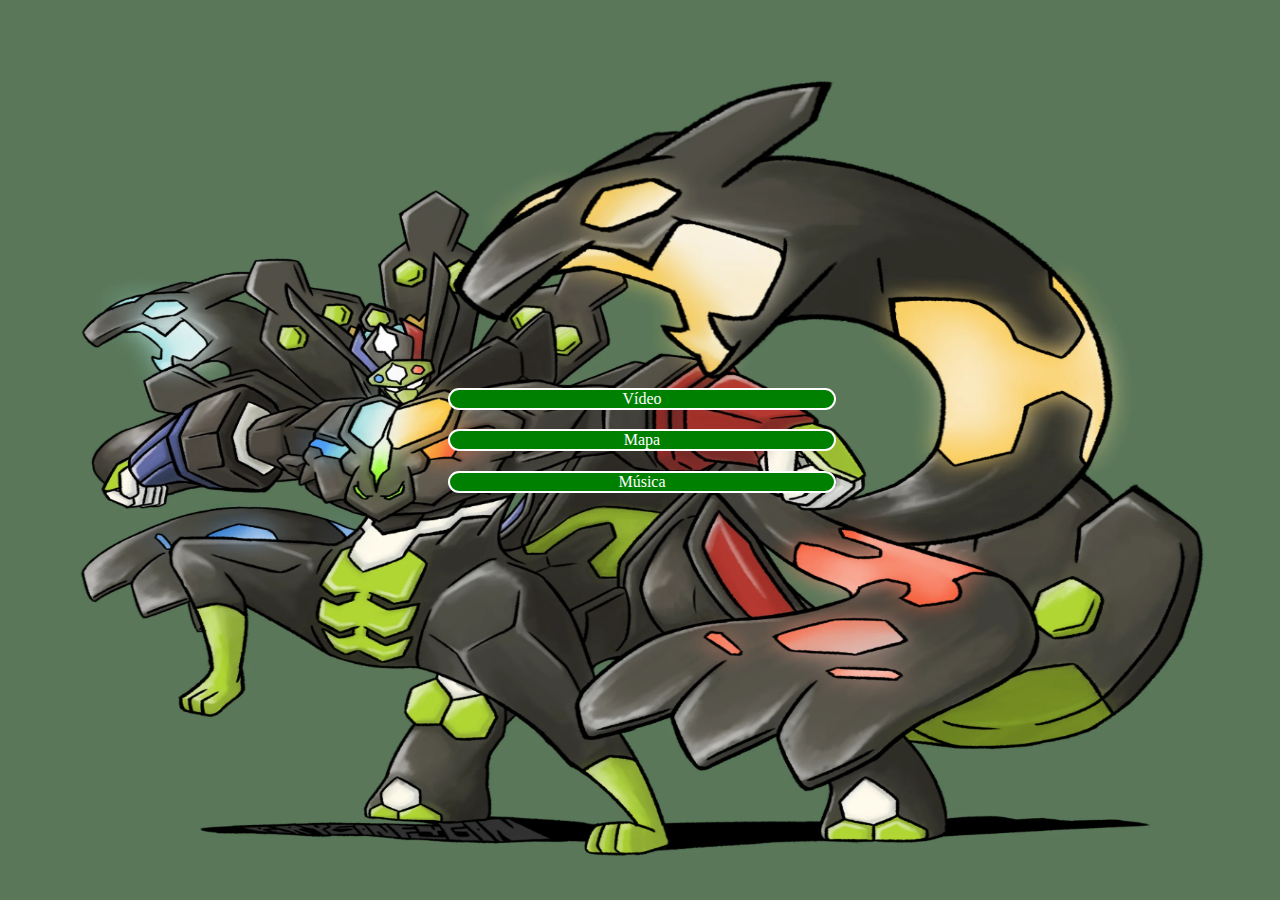
<file: index.html>
<!DOCTYPE html>
<html>
<head>
	<meta charset="utf-8">
	<meta name="viewport" content="width=device-width, initial-scale=1">
	<title>Aula 17_03</title>
	<meta name="author" content="Gustavo Ranchil">
	<meta name="keywords" content="Mapa,Vídeo,Música">
	<meta name="description" content="Uma página sobre Html e CSS">
	<link rel="icon" href="img/icone.jpg">
	<link rel="stylesheet" href="css/estilo.css">

	<meta property="og:title" content="Site criado na aula">
  <meta property="og:description" content="Uma pagina crida durante o curso">
  <meta property="og:imagem" content="img;fundo.webp">
  <meta property="og:url" content=" https://ranchil.github.io/Aula17_03/">
  <meta property="og:type" content="website">
</head>
<body>
  <section class="menu">
  <div>
  	<a href="video.html">Vídeo</a>
  </div>
  <div>
  	<a href="mapa.html">Mapa</a>
  </div>
  <div>
  	<a href="Musica.html">Música</a>
  </div>
  </section>
</body>
</html>
</file>
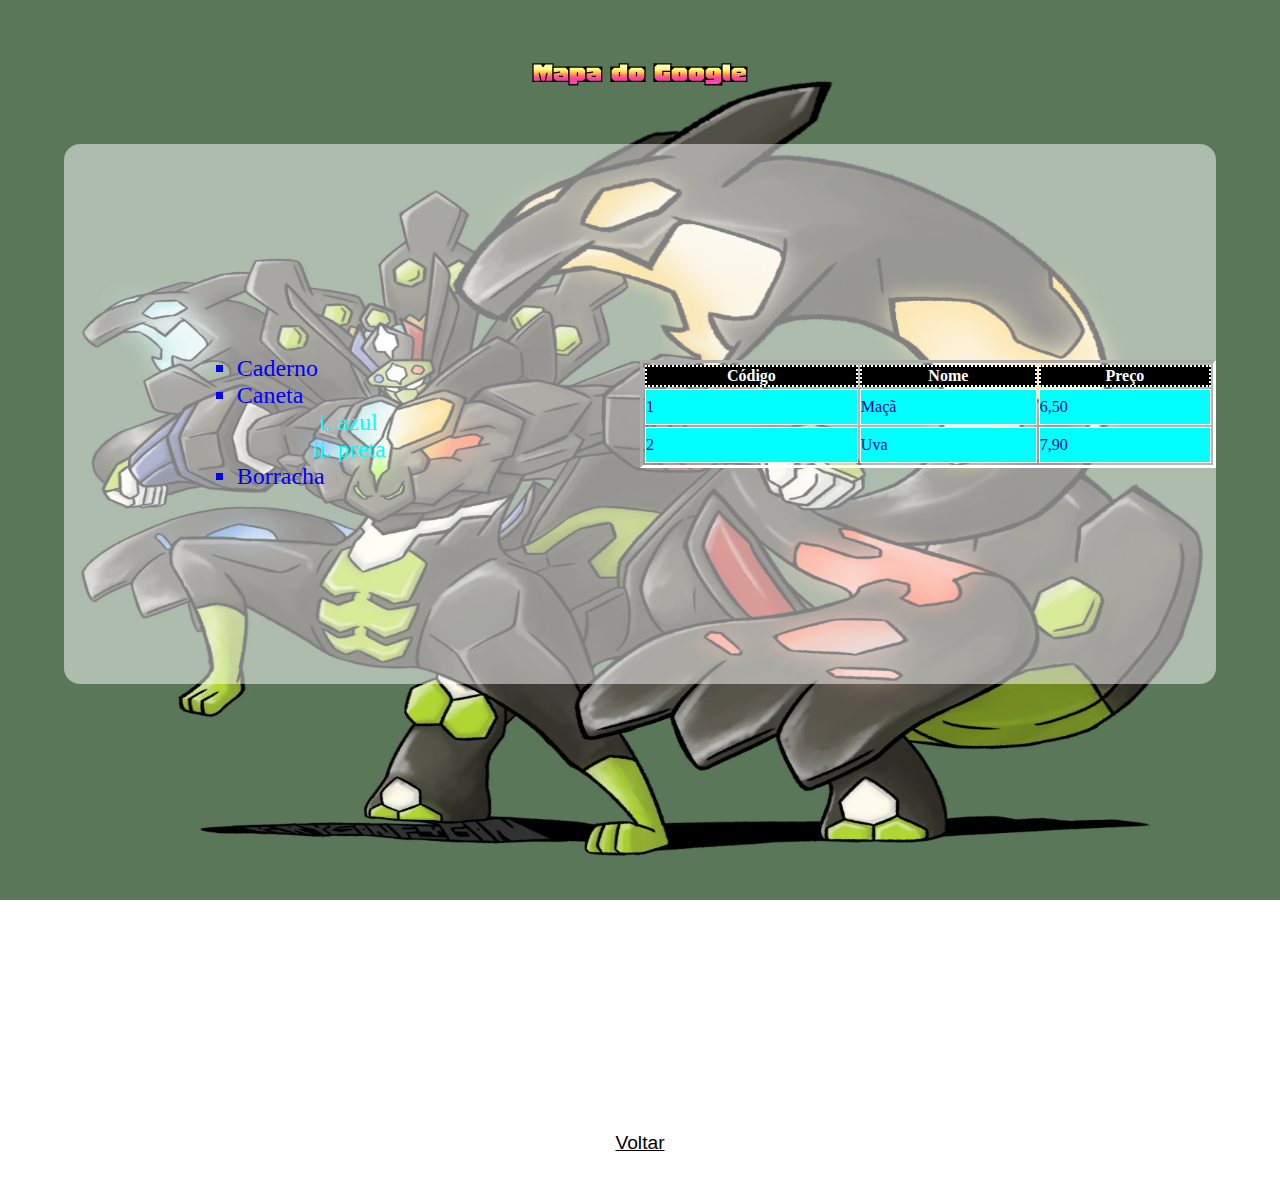
<file: mapa.html>
<!DOCTYPE html>
<html>
<head>
	<meta charset="utf-8">
	<meta name="viewport" content="width=device-width, initial-scale=1">
	<title>Aula17_03</title>
	<link rel="icon" href="img/icone.ico">
	<link rel="stylesheet" href="css/estilo.css">
</head>
<body>
	<section class="cabecalho">
		<h1>Mapa do Google</h1>
	</section>
	<section class="conteudo">
		<div>
			<ul>
				<li>Caderno</li>
				<li>Caneta
					<ol>
						<li>azul</li>
						<li>preta</li>
					</ol>
				</li>		
				<li>Borracha</li>
			</ul>
		</div>
		<div>
			<table>
				<thead>
					<tr>
						<th>Código</th>
						<th>Nome</th>
						<th>Preço</th>
					</tr>
				</thead>
				<tbody>
					<tr>
						<td>1</td>
						<td>Maçã</td>
						<td>6,50</td>
					</tr>
					<tr>
						<td>2</td>
						<td>Uva</td>
						<td>7,90</td>
					</tr>
				</tbody>
			</table>
		</div>
	</section>
	<section class="Mapa">
		<iframe src="https://www.google.com/maps/embed?pb=!1m18!1m12!1m3!1d3613.250126340349!2d-50.17208562374358!3d-25.093393019660102!2m3!1f0!2f0!3f0!3m2!1i1024!2i768!4f13.1!3m3!1m2!1s0x94e81a1338c2ca9d%3A0x4dd4827f11995364!2sFaculdade%20Senac%20Ponta%20Grossa!5e0!3m2!1spt-BR!2sbr!4v1742411737672!5m2!1spt-BR!2sbr" style="border:0;" allowfullscreen="" loading="lazy" referrerpolicy="no-referrer-when-downgrade"></iframe>
	</section>
	<section class="link">
		<div>
			<a href="index.html">Voltar</a>
		</div>
			</section>
	</body>
	</html>
</file>
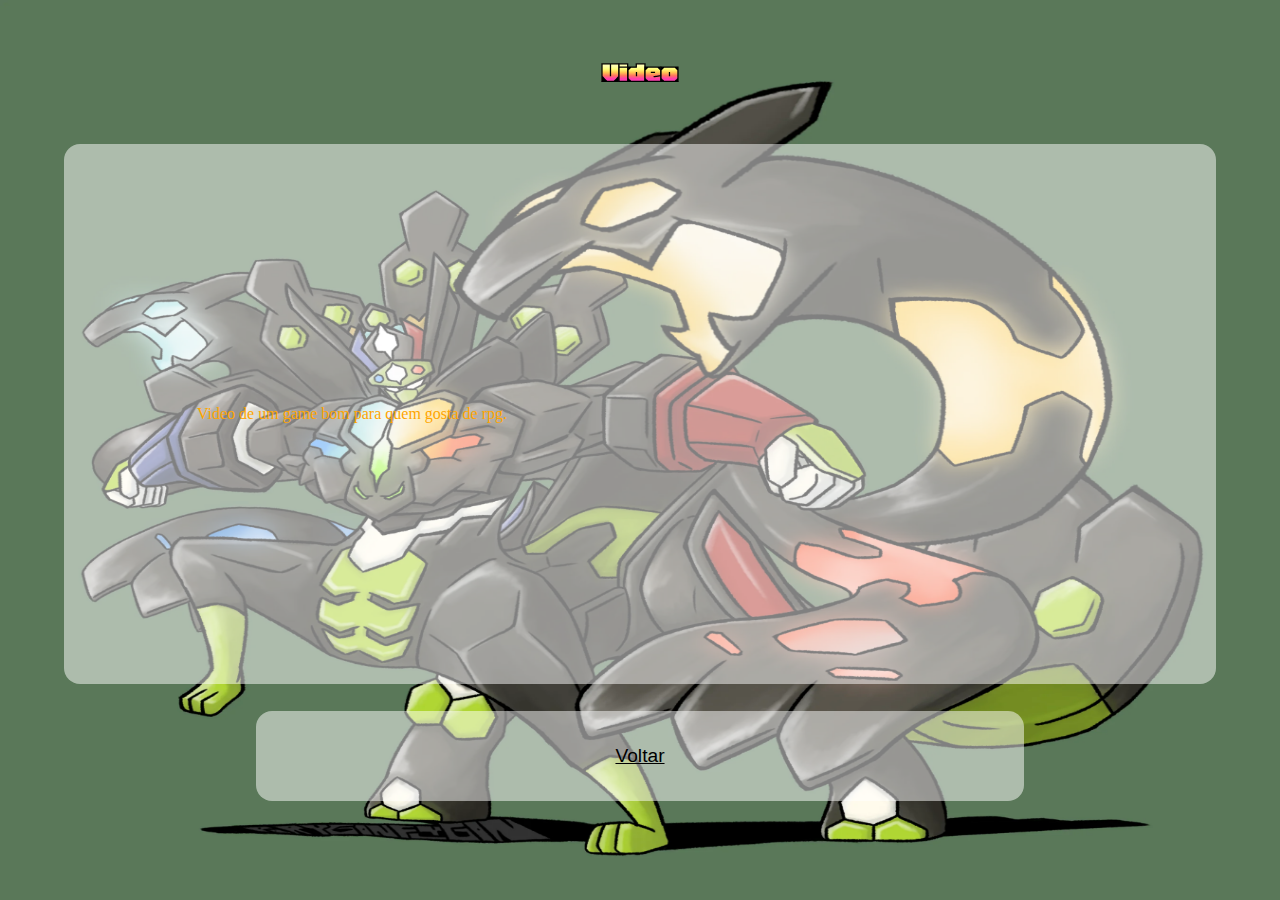
<file: video.html>
<!DOCTYPE html>
<html>
<head>
	<meta charset="utf-8">
	<meta name="viewport" content="width=device-width, initial-scale=1">
	<title>Aula 17_03</title>
	<link rel="icon" href="img/icone.jpg">
	<link rel="stylesheet" href="css/estilo.css">
</head>
<body>
	<section class="cabecalho">
		<h1>Video</h1>
	</section>
	<section class="conteudo">
		<div id="texto">
			<p>Video de um game bom para quem gosta de rpg.</p>
		</div>
		<div id="video"><iframe width="560" height="315" src="https://www.youtube.com/embed/emS-1mMxklE?si=cibi2aNXZVxcnAQ5" title="YouTube video player" frameborder="0" allow="accelerometer; autoplay; clipboard-write; encrypted-media; gyroscope; picture-in-picture; web-share" referrerpolicy="strict-origin-when-cross-origin" allowfullscreen></iframe>
			<iframe width="560" height="315" src="https://www.youtube.com/embed/AE_c6CpsfiA?si=8RlOIbCABo4TseNg" title="YouTube video player" frameborder="0" allow="accelerometer; autoplay; clipboard-write; encrypted-media; gyroscope; picture-in-picture; web-share" referrerpolicy="strict-origin-when-cross-origin" allowfullscreen></iframe>
		</div>
	</section>
	<section class="link">
		<div>
			<a href="index.html">Voltar</a>
		</div>
	</section>
</section>
</body>
</html>
</file>
<file: css/estilo.css>
@import url('https://fonts.googleapis.com/css2?family=Big+Shoulders:opsz,wght@10..72,100..900&family=Honk&display=swap');
*{
	margin: 0px;
	padding: 0px;
}
body{
	background-image:url(../img/fundo.webp);
	background-repeat: no-repeat;
	background-size: 100vw 100vh;
	background-attachment: fixed;
}
section{
	display: flex;
	justify-content: center;
}
section.menu{
	width: 50vw;
	height: 40vh;
	margin-left:25vw ;
	background-color: rgb(255, 255, 255 / 0.5);
	margin-top:30vh ;
	border-radius:16px;
	flex-direction: column;
	text-align: center;
}
section.menu div{
	width: 60%;
	background-color: green;
	border: 2px solid white;
	margin-left: 20%;
	margin-bottom: 3%;
	border-radius: 16px;
}
section.menu div a{
	text-decoration: none;
	color:white;
	display:block;
}
section.menu div:hover{
	background-color: greenyellow;
}
section.cabecalho{
     width: 60vw;
     height:10vh;
     margin-left: 20vw;
     background-color: rgb(255, 255, 255 / 0.5);
     border-radius: 16px;
     margin-top: 3vh;
     flex-direction: column;
     text-align: center;
}
section.cabecalho h1{
	   font-family: "honk", system-ui;
	   font-size: 2em;
	   /*color:color*/
}
section.conteudo{
	width: 90vw;
	height: 60vh;
	margin-left: 5vw;
	background-color: rgb(255, 255, 255, 0.5);
	border-radius: 16px;
	margin-top:3vh;
}
#texto{
	width: 50%;
	height: 100%;
	text-align: center;
	display: flex;
	justify-content: center;
	flex-direction: column;
}
#texto p{
	font-size: 1rem;
	font-family: "Lucida Handwriting",cursive;
	color: orange;
}
#video{
	width: 50%;
	height: 100%;
}
#video iframe{
	width: 90%;
	height: 90%;
	margin: 5%;
}
@media(min-width: 300px) {
section.link{
	width: 60vw;
	height: 10vh;
	background-color: rgb(255,255,255, 0.5);
	margin-left: 20vw;
	flex-direction: column;
	border-radius: 16px;
	margin-top: 3vh;
	text-align: center;
}
section.link div a{
	font-family:sans-serif;
	font-size: 1.2rem;
	color: black;
}
}
@media (max-whidth:900px){
section.link{
	width: 60vw;
	height: 10vh;
	background-color: rgb(255,255,255, 0.5);
	margin-left: 20vw;
	flex-direction: column;
	border-radius: 16px;
	margin-top: 3vh;
	text-align: center;
}
section.link div a{
	font-family:sans-serif;
	font-size: 1.2rem;
	color: black;
}
}
section.conteudo ul{
	color: Blue;
	font-size: 1.5em;
	margin-top: 3%;
	margin-left: 30%;
	list-style-type: square;
	/*square -quadrado circle-círculo disc-bolinha
	numercic-números lower-alpha-letras minúsculas
	upper-alpha - letras maiúsculas
	lower-roman - romanos minúsculos
	upper-roman - romanos maiúsculos
	none - nenhum*/
	/* list-style-image:url(endereço/imagem.extensão)*/
}
section.conteudo ul li ol{
	list-style-type: lower-roman;
	margin-left:25%;
	color:cyan;
}
section.conteudo div{
	width: 50%;
	height: 100%;
	display:flex;
	justify-content: center;
	flex-direction: column;
}
section.conteudo div table{
	border:3px inset white;
	height: 20%;
}
section.conteudo div table th{
	background-color: black;
	color: white;
	border: 2px dotted white;		
}
section.conteudo div table td{
	background-color: cyan;
	color: darkblue;
	border: 1px solid white;
}
section.Mapa{
	width: 60vw;
	height: 40vh;
	margin-top: 3vh;
	margin-left: 20vw;
}
section.mapa iframe{
	whidth:100%;
	height: 100%;
}
sectio.conteudo texto{
	width: 90vw;
	height: 60vh;
	margin-left: 5vw;
	background-color: rgb(255, 255, 255, 0.5);
	border-radius: 16px;
	margin-top:3vh;
}
section.conteudo{
	width: 90vw;
	height: 60vh;
	margin-left: 5vw;
	background-color: rgb(255, 255, 255, 0.5);
	border-radius: 16px;
	margin-top:3vh;
}
section.conteudo audio{
	width: 20vw;
	height: 10vh;
	margin-top: 20vh;
	text-align: center;
}
section.Link{
	width: 60vw;
	margin-left: 20vw;
	height: 10vh;
	margin-top: 3vh;
	flex-direction: column;
	background-color: rgb(255, 255, 255,0.5);
	text-align: center;
}
section.Link a{
	font-family:sans-serif;
	font-size: 1.2rem;
	color: black;
}
</file>
